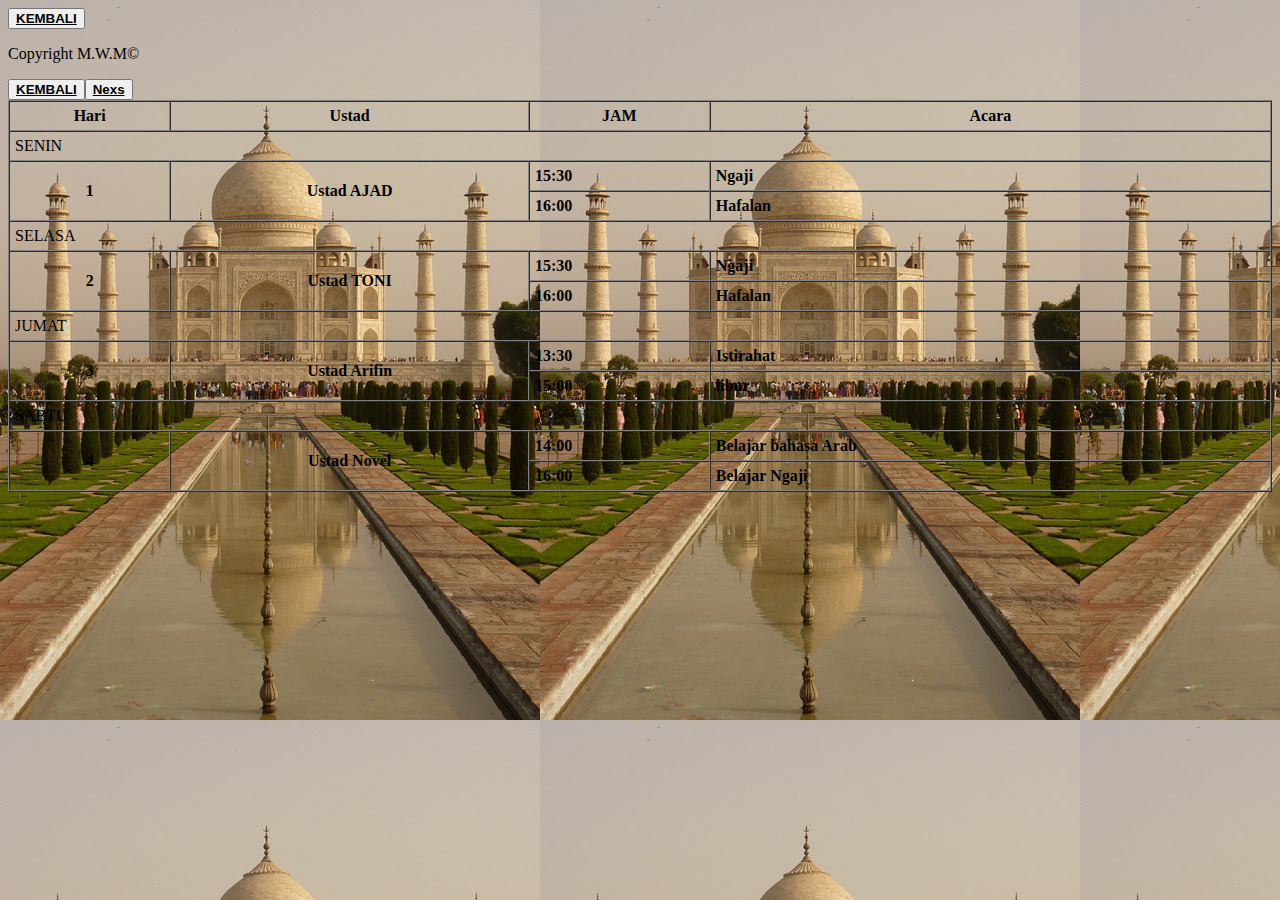
<file: page/latihancoy.html>
<!DOCTYPE html>
<html>
<head>
	<title>Jadwal latihan</title>
</head>
<body background= "mwm.jpg">
	<button><b><a href="hilmi.php" style="color: black">KEMBALI</a></b></button>
	<table border="1" cellpadding="5" cellspacing="0" width="100%">
	<thead>
			<tr>
				<th rowspan="2">Hari</th>
				<th rowspan="2">Ustad</th>
				<th rowspan="2">JAM</th>
			</tr>
			<tr>
				<th>Acara</th>
			</tr>
			<tr>
				<td colspan="6">SENIN</td>
			</tr>
			<tr>
				<th rowspan="2">1</th>	
				<th rowspan="2">Ustad AJAD</th>
				<th align="left">15:30</th>
				<th align="left">Ngaji</th>
			</tr>
			<tr>
				<th align="left">16:00</th>
				<th align="left">Hafalan</th>
			</tr>
			<tr>
				<td colspan="6">SELASA</td>
			</tr>
			<tr>
				<th rowspan="2">2</th>	
				<th rowspan="2">Ustad TONI</th>
				<th align="left">15:30</th>
				<th align="left">Ngaji</th>
			</tr>
			<tr>
				<th align="left">16:00</th>
				<th align="left">Hafalan</th>
			</tr>
			<tr>
				<td colspan="6">JUMAT</td>
			</tr>
			<tr>
				<th rowspan="2">3</th>	
				<th rowspan="2">Ustad Arifin</th>
				<th align="left">13:30</th>
				<th align="left">Istirahat</th>
			</tr>
			<tr>
				<th align="left">15:00</th>
				<th align="left">libur</th>
			</tr>
			<tr>
				<td colspan="6">SABTU</td>
			</tr>
			<tr>
				<th rowspan="2">4</th>	
				<th rowspan="2">Ustad Novel</th>
				<th align="left">14:00</th>
				<th align="left">Belajar bahasa Arab</th>
			</tr>
			<tr>
				<th align="left">16:00</th>
				<th align="left">Belajar Ngaji</th>
			</tr>
		<p id="copy">
			Copyright M.W.M&copy;
			<a href=""></a>
		</p>
		
		<button><b><a href="hilmi.php" style="color: black">KEMBALI</a></b></button>
		<button><b><a href="jawal.html" style="color: black">Nexs</a></b></button>
</body>
</html>
</file>
